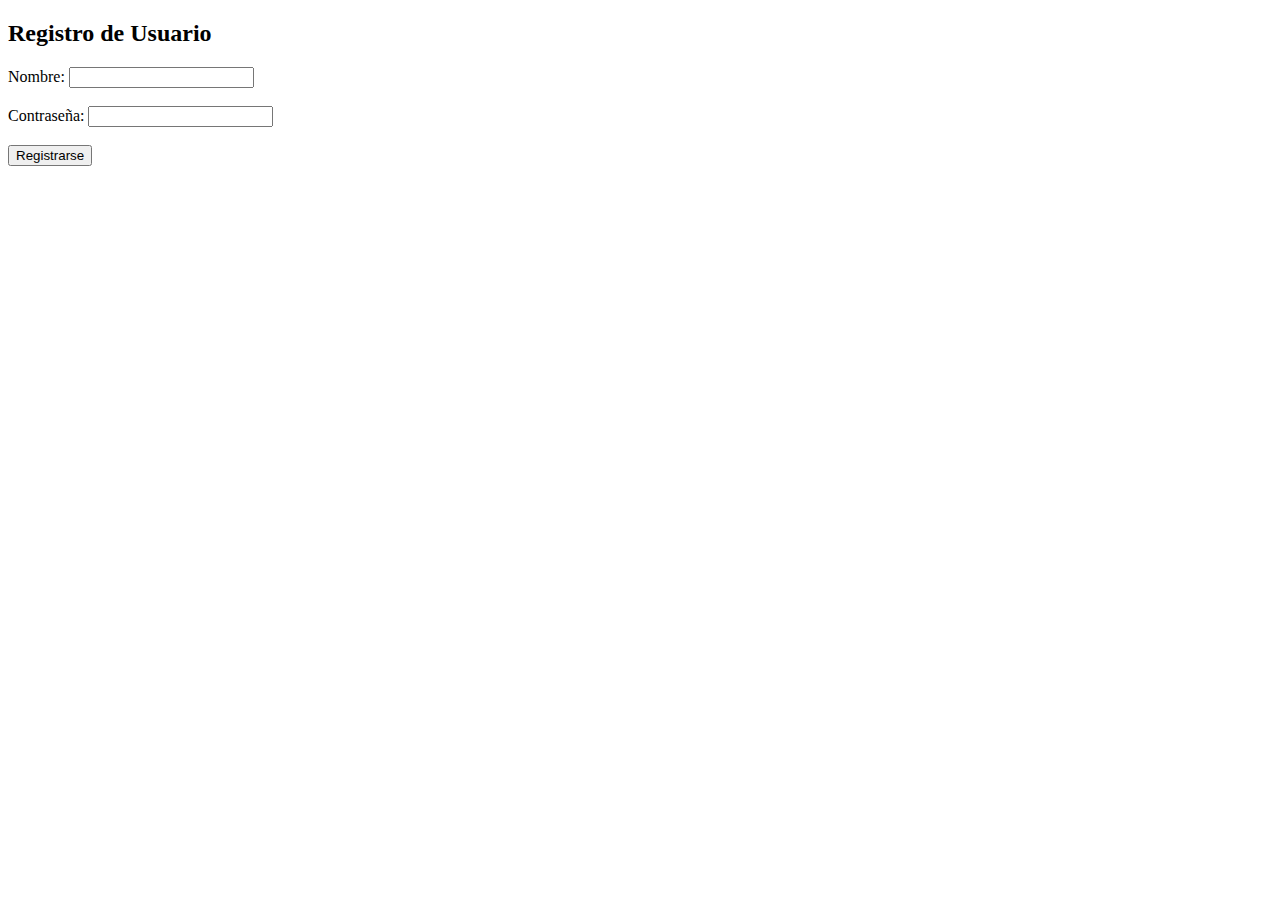
<file: registro.html>
<!DOCTYPE html>
<html lang="es">
<head>
  <meta charset="UTF-8">
  <title>Registro</title>
</head>
<body>
  <h2>Registro de Usuario</h2>
  <form action="registro.php" method="POST">
    <label>Nombre:</label>
    <input type="text" name="nombre" required><br><br>

    <label>Contraseña:</label>
    <input type="password" name="contrasena" required><br><br>

    <button type="submit">Registrarse</button>
  </form>
</body>
</html>
</file>
